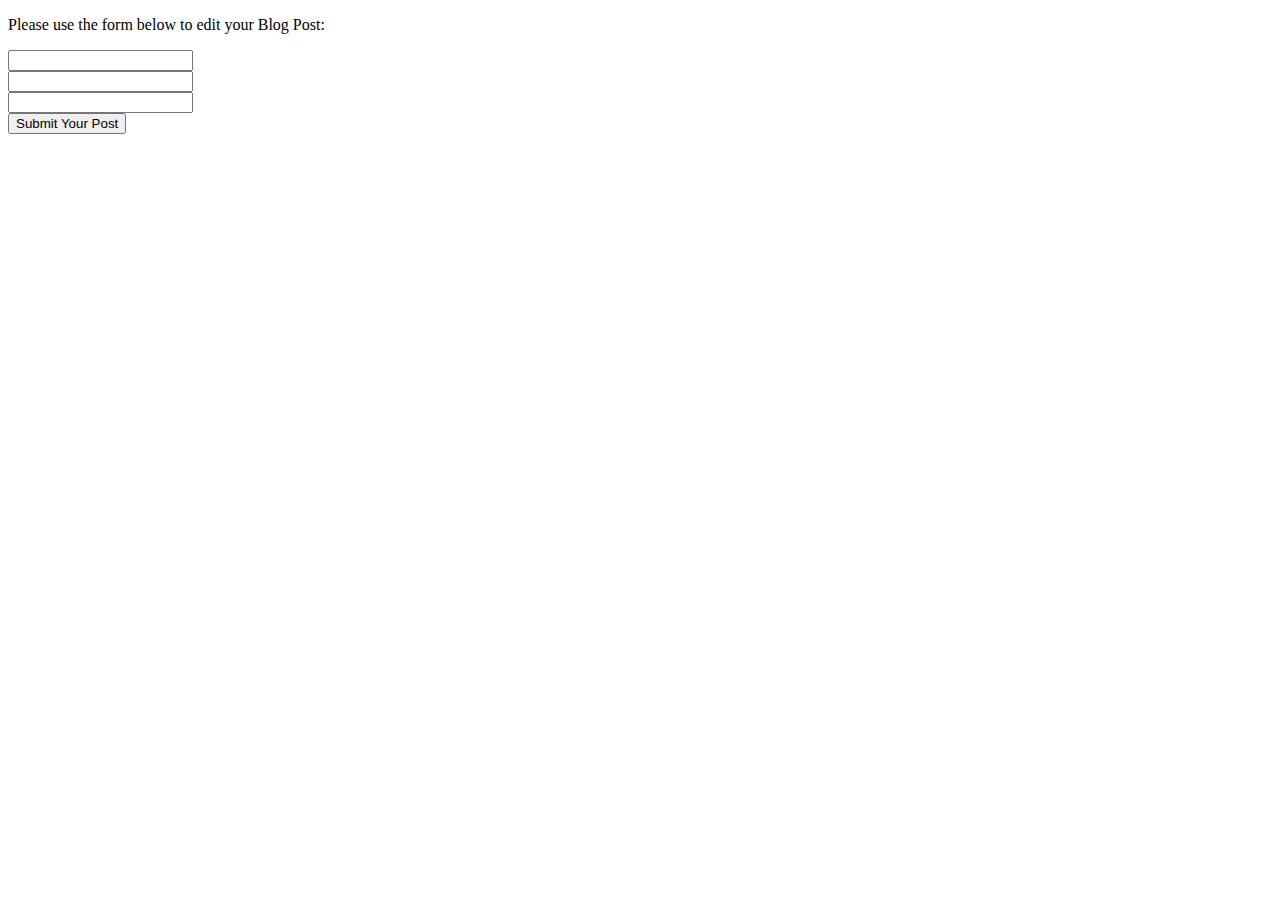
<file: blogproject/src/main/resources/templates/edit.html>
<!DOCTYPE html>
<html lang="en" xmlns:th="http://www.thymeleaf.org">
<head>
    <meta charset="UTF-8">
    <title>Title</title>
    <div th:insert="fragments/styling :: head-style" ></div>
</head>
<body>
<div th:insert="fragments/navbar.html :: navbar" ></div>

<div class="container">
    <p>Please use the form below to edit your Blog Post:</p>
    <form action="#" th:action="@{'/blog_posts/{id}/edit' (id=${blogPost.getId()})}" th:object="${blogPost}" th:method="put">
        <input type="hidden" th:field="*{id}">
        <div class="form-group">
            <input type="text" class="form-control"   th:field="*{title}"/>
        </div>
        <div class="form-group">
            <input type="text" class="form-control"   th:field="*{author}"/>
        </div>
        <div class="form-group">
            <input type="text" class="form-control"  th:field="*{blogEntry}"/>
        </div>
        <button class="btn btn-primary">Submit Your Post</button>
    </form>
</div>

<div th:insert="fragments/styling :: body-links"></div>
</body>
</html>
</file>
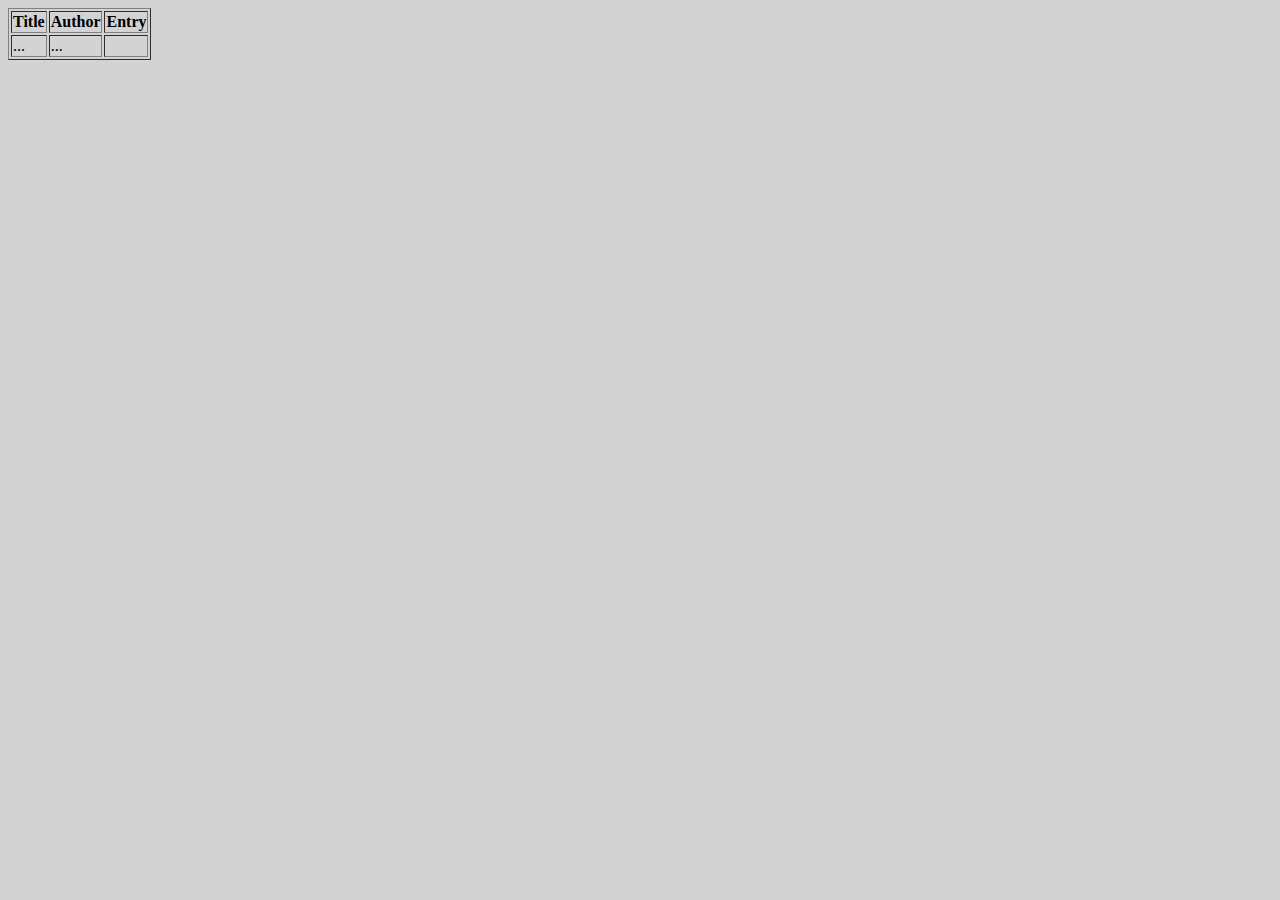
<file: blogproject/src/main/resources/templates/postPage.html>
<!DOCTYPE html>
<html lang="en" xmlns:th="http://www.thymeleaf.org">
<head>
    <meta charset="UTF-8">
    <title>Blog Post Project</title>
    <div th:insert="fragments/styling :: head-style" ></div>
</head>
<body style="background-color:lightgrey">
    <div th:insert="fragments/navbar.html :: navbar" ></div>
    <div>
        <table border="1">
            <tr>
                <th>Title</th>
                <th>Author</th>
                <th>Entry</th>
            </tr>
            <tr th:each ="post : ${allPosts}">
                <td th:utext="${post.title}">...</td>
                <td th:utext="${post.author}">...</td>
                <td th:utext="${post.blogEntry}"></td>
            </tr>
        </table>
    </div>
    <div th:insert="fragments/styling :: body-links"></div>
</body>
</html>
</file>
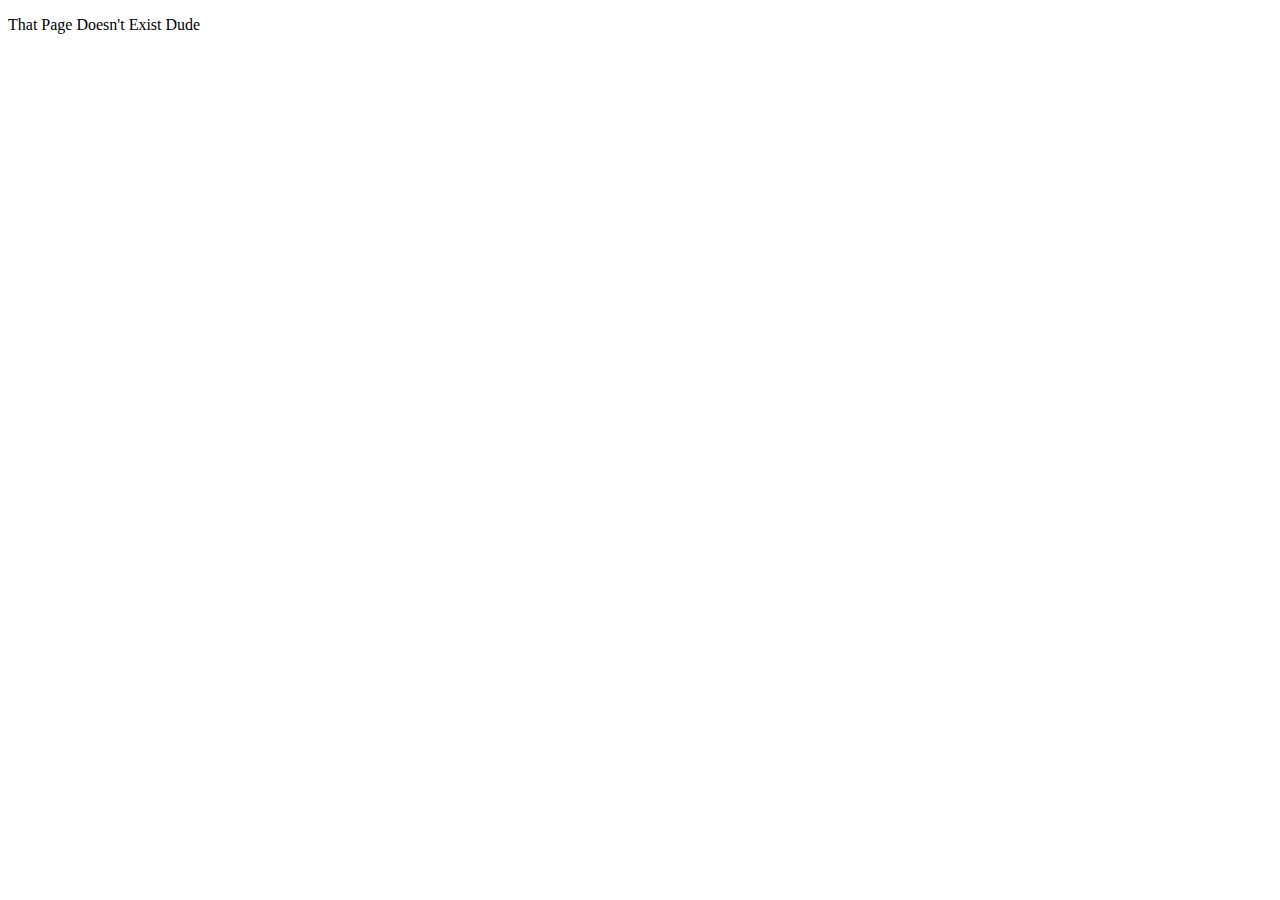
<file: ecommerce/src/main/resources/templates/404error.html>
<!DOCTYPE html>
<html xmlns:th="http://www.thymeleaf.org" lang="en">
<head>
    <meta charset="UTF-8">
    <title>Page Not Found</title>
</head>
<body>
    <p>That Page Doesn't Exist Dude</p>
    <p th:text="${message}"> </p>
</body>
</html>
</file>
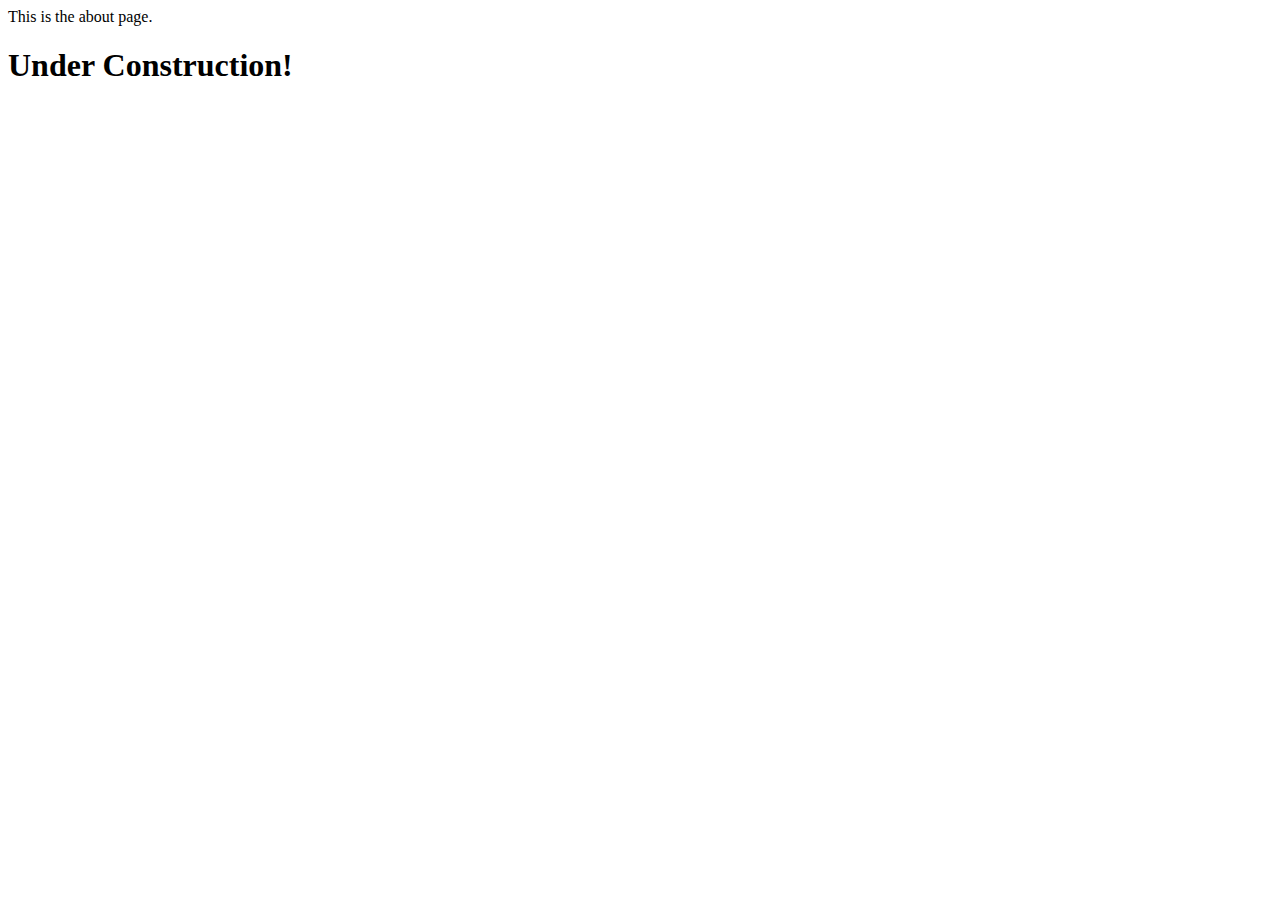
<file: ecommerce/src/main/resources/templates/about.html>
<!DOCTYPE html>
<html lang="en">
<head>
    <meta charset="UTF-8">
    <title>About</title>
</head>
<body>
This is the about page.
<h1>Under Construction!</h1>
<iframe src="https://i.giphy.com/media/S5JSwmQYHOGMo/200.gif" width="480" height="320" frameBorder="0" class="giphy-embed" allowFullScreen></iframe>
</body>
</html>
</file>
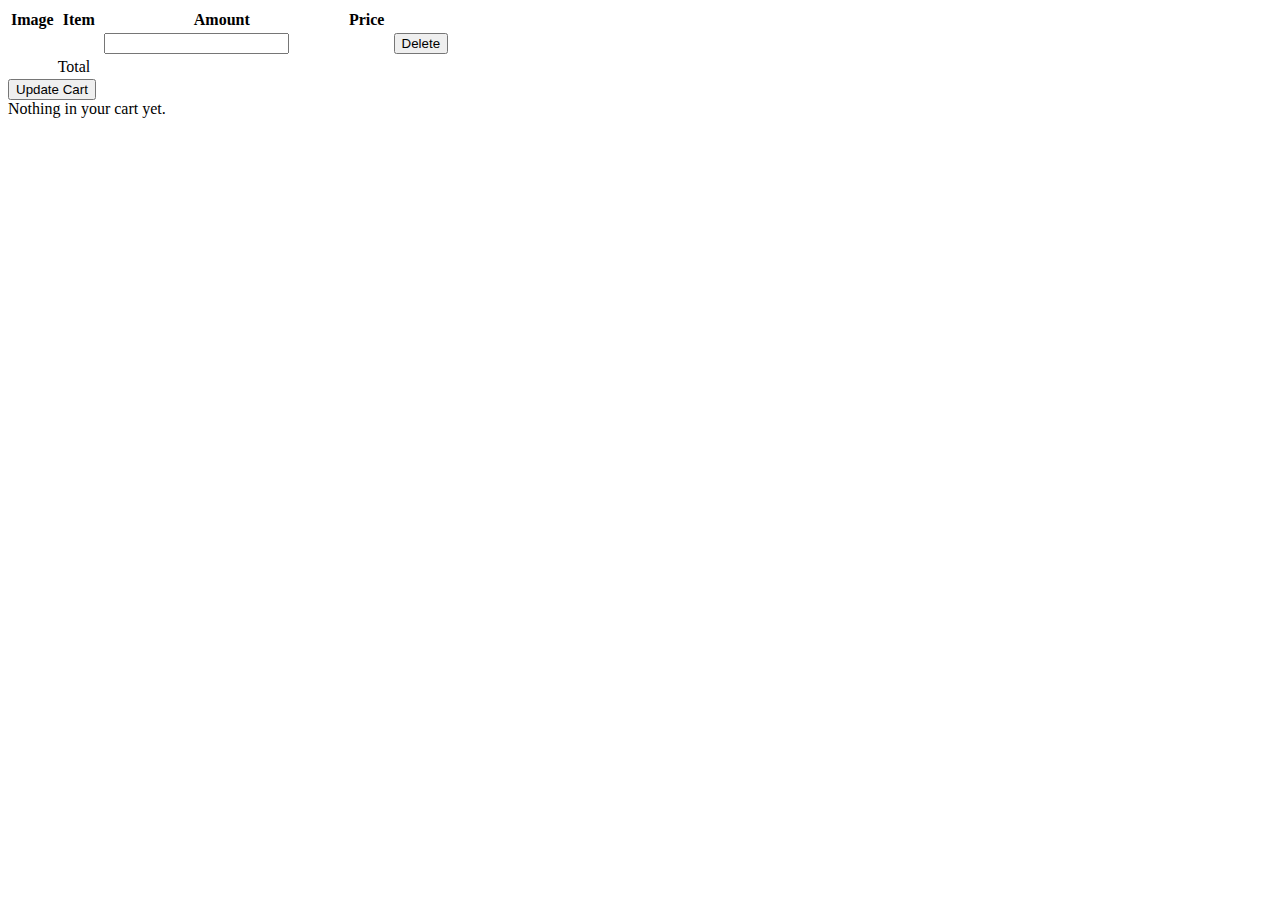
<file: ecommerce/src/main/resources/templates/cart.html>
<!DOCTYPE HTML>
<html xmlns:th="http://www.thymeleaf.org" lang="en">
<head th:replace="fragments :: head"></head>
<body>
<div th:replace="fragments :: navbar" ></div>

<!--/*@thymesVar id="cart" type="java.util.Map<com.example.demo.model.Product, java.lang.Integer>"*/-->
<main role="main">
    <div class="container">
        <div class="row">
            <table class="table">
                <thead>
                <tr>
                    <th>Image</th>
                    <th>Item</th>
                    <th>Amount</th>
                    <th>Price</th>
                    <th></th>
                </tr>
                </thead>
                <tbody>
                <tr th:each="item : ${cart}" th:with="product=${item.key}">
                    <td style="width: 10%; padding-left: 0"><img th:src="${product.image}" style="width: 100%; max-height: 80px"/></td>
                    <td th:text="${product.name}"></td>
                    <td>
                        <input type="hidden" name="id" th:value="${product.id}" form="updateForm" />
                        <input type="number" name="quantity" min="0" th:value="${item.value}" form="updateForm" />
                    </td>
                    <td th:if="${list.add(product.cost * item.value)}" th:text="${#numbers.formatCurrency(product.cost * item.value)}"></td>
                    <td>
                        <form th:action="@{/cart}" method="post" style="display: inline">
                            <input type="hidden" name="_method" value="DELETE" />
                            <input type="hidden" name="id" th:value="${product.id}" />
                            <button class="btn btn-danger" style="display: inline" type="submit">Delete</button>
                        </form>
                    </td>
                </tr>
                </tbody>
                <tfoot>
                <tr>
                    <td></td>
                    <td>Total</td>
                    <td></td>
                    <td th:text="${#numbers.formatCurrency(#aggregates.sum(list))}"></td>
                    <td></td>
                </tr>
                </tfoot>
            </table>

            <form th:action="@{/cart}" method="post" id="updateForm" th:if="${cart.size() > 0}">
                <!-- form doesn't support PATCH requests, but this tells Spring Boot to use @PatchMapping anyway. -->
                <input type="hidden" name="_method" value="PATCH" />
                <button type="submit" class="btn btn-primary">Update Cart</button>
            </form>
            <div th:if="${cart.size() == 0}">Nothing in your cart yet.</div>
        </div>
    </div>
</main>

<div th:replace="fragments :: footer"></div>
</body>
</html>
</file>
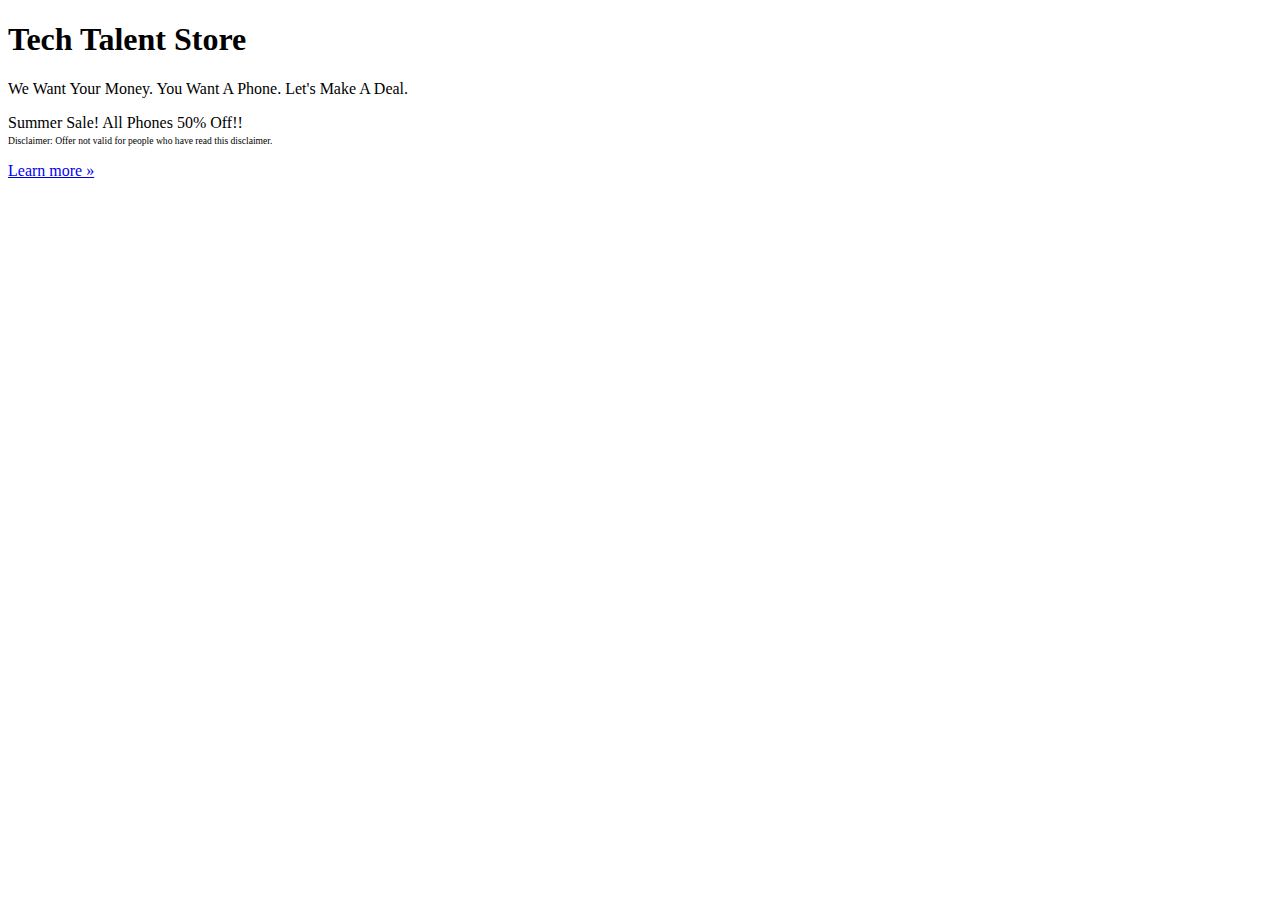
<file: ecommerce/src/main/resources/templates/main.html>
<!DOCTYPE HTML>
<html xmlns:th="http://www.thymeleaf.org" lang="en">
<head th:replace="fragments :: head"></head>
<body>
<div th:replace="fragments :: navbar" ></div>

<main role="main">
    <!-- Main jumbotron for a primary marketing message or call to action -->
    <div class="jumbotron">
        <div class="container">
            <h1 class="display-3">Tech Talent Store</h1>
            <p>We Want Your Money. You Want A Phone. Let's Make A Deal.</p>
            <p>Summer Sale! All Phones 50% Off!!</p>
            <p style="font-size:60%; margin-top:-1%" >Disclaimer: Offer not valid for people who have read this disclaimer.</p>
            <p><a class="btn btn-primary btn-lg" href="/about" role="button">Learn more &raquo;</a></p>
        </div>
    </div>

    <div class="container">
        <div class="row">
            <div th:each = "product : ${products}" class="card mb-3 small-product-card" style="width:25%">
                <div >
                    <img th:alt="${product.name}" th:src="@{${product.image}}" class="card-img" style="max-height: 100%; object-fit: cover;" />
                </div>
                <div >
                    <div class="card-body">
                        <div class="card-title">
                            <h4 th:text="${product.name}" style="margin-bottom: 0;"></h4>
<!--                            <small th:text="${product.getBrand()}"></small>-->
                        </div>
                        <h5 class="card-text" th:text="${#numbers.formatCurrency(product.cost)}"></h5>
                        <p class="card-text" th:text="${product.description}"></p>
                    </div>
                </div>
            </div>
        </div>
    </div>
</main>

<footer th:replace="fragments :: footer"></footer>
</body>
</html>
</file>
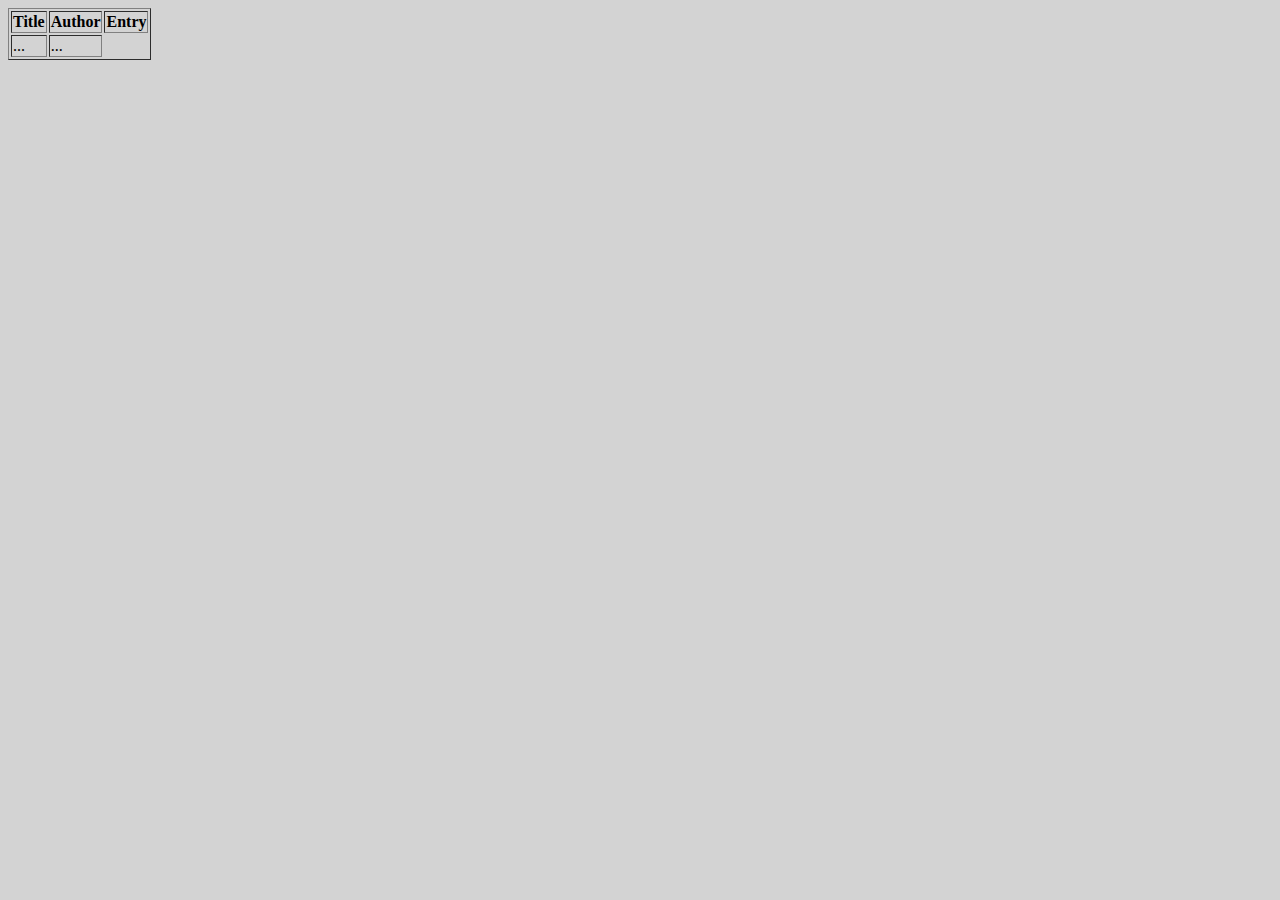
<file: smolproject/src/main/resources/templates/home.html>
<!DOCTYPE html>
<html lang="en" xmlns:th="http://www.thymeleaf.org">
<head>
    <meta charset="UTF-8">
    <title>Blog Post Project</title>
    <div th:insert="fragments/styling :: head-style" ></div>
</head>
<body style="background-color:lightgrey">
<div th:insert="fragments/navbar.html :: navbar" ></div>
<div>
    <table border="1">
        <tr>
            <th>Title</th>
            <th>Author</th>
            <th>Entry</th>
        </tr>
        <tr th:each ="note : ${notes}">
            <td th:utext="${note.title}">...</td>
            <td th:utext="${note.body}">...</td>
        </tr>
    </table>
</div>
<div th:insert="fragments/styling :: body-links"></div>
</body>
</html>
</file>
